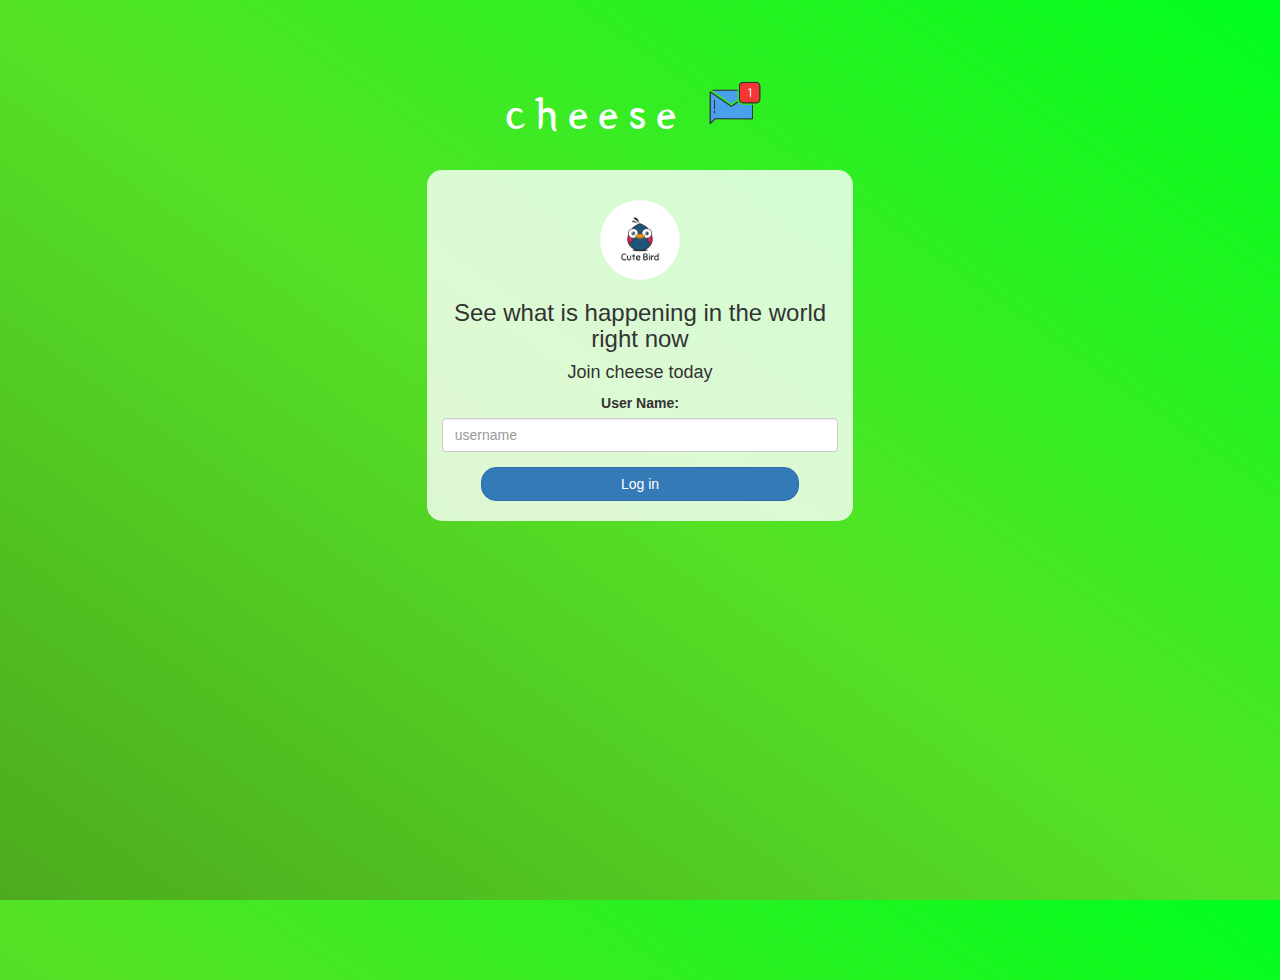
<file: index.html>
<!DOCTYPE html>
<html>
<head>
	<title>cheese</title>
<link href="https://fonts.googleapis.com/css?family=Yeon+Sung&display=swap" rel="stylesheet"><meta name="viewport" content="width=device-width, initial-scale=1">

<link rel="stylesheet" href="https://maxcdn.bootstrapcdn.com/bootstrap/3.4.0/css/bootstrap.min.css">
<script src="https://ajax.googleapis.com/ajax/libs/jquery/3.4.1/jquery.min.js"></script>
<script src="https://maxcdn.bootstrapcdn.com/bootstrap/3.4.0/js/bootstrap.min.js"></script>

<link rel="stylesheet" type="text/css" href="style.css">
<script src="kwitter.js"></script>
</head>
<body>
<center>
	<h1 class="header">	
		cheese	<sup>
	<img src="m2.png">
	</sup>
</h1>
	<div class="col-lg-4 col-md-6 col-sm-6 col-xs-11 login_div">
	<img src="logo.png" class="logo">
		<h3 >See what is happening in the world right now</h3>
		<h4 >Join cheese today</h4>
		<div class="form-group">
		  <label >User Name:</label>
<input type="text" id="user_name" class = "form-control" placeholder="username">
		</div>
		<button id="login_button" class="btn btn-primary" onclick="addUser()">Log in</button>
		<br><br>
	</div>
</center>
</body>
</html>
</file>
<file: style.css>
html, body
{
  height: 100%;
  margin: 0;
}

body
{
background-image: linear-gradient(to right top, #4daa1e, #55e226, #00ff1e);
}

.header
{
	color: white;font-family: 'Yeon Sung';font-size: 45px;letter-spacing: 10px;margin-top: 80px;
}
.header img
{
	width: 80px;margin-left: -15px;
}

.login_div
{
	background: rgba(255,255,255,0.8);float: none;border-radius: 15px;
}

.logo
{
	width: 80px;margin-top: 30px;border-radius: 40px;
}

#login_button
{
	width: 80%;border-radius: 15px;
}

.room_name
{
	cursor: pointer;
	font-size: 20px;
}


#logout
{
	font-size: 20px; float: right;
}


#output
{
	padding: 10px; width:80%;background: rgba(255,255,255,0.8);border-radius: 15px;
}

.input_div_room_page
{
	width: 80%;
}

.input_div label
{
	color: white;font-size: 20px;
}


.input_div_message_page
{
	position: fixed;bottom: 0px;width: 100%;background: rgba(255,255,255,0.8);
}
.input_div_message_page label
{
	color: black;
}
.input_div_message_page #msg
{
	width: 80%;
}
.input_div_message_page button
{
	margin-top: 15px;
	width: 50%; 
}
.color_white
{
	color: white
}

.user_tick
{
	width:20px;
}
.message_h4
{
	padding-left:5px;color:grey;
}
</file>
